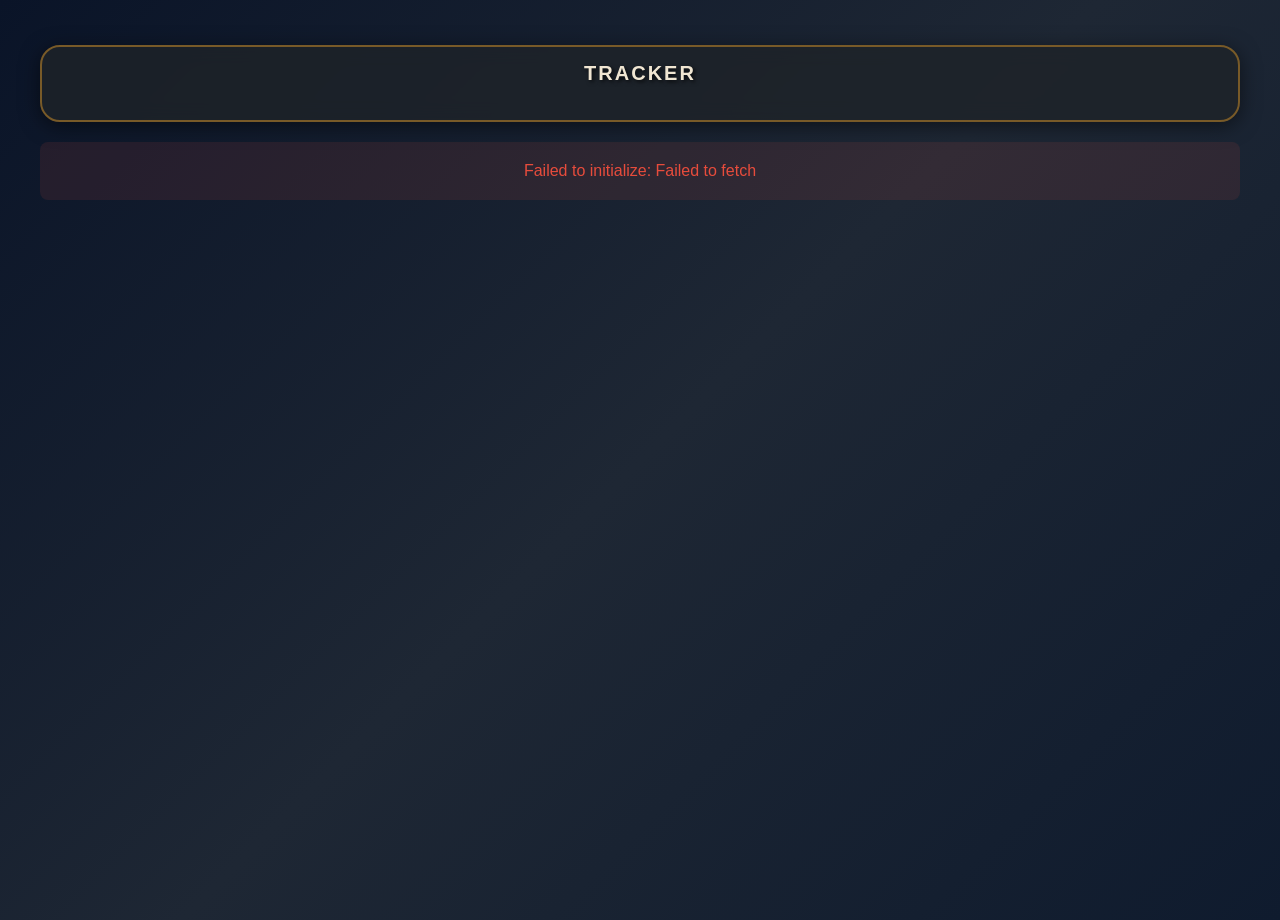
<file: index.html>
<!DOCTYPE html>
<html lang="en">
<head>
    <meta charset="UTF-8">
    <meta name="viewport" content="width=device-width, initial-scale=1.0">
    <title>Arena LoL - Challenge Tracker</title>

    <!-- Telegram WebApp SDK -->
    <script src="https://telegram.org/js/telegram-web-app.js"></script>

    <style>
        body {
            font-family: 'Segoe UI', 'Arial', sans-serif;
            background: linear-gradient(135deg, #0a1428 0%, #1e2734 50%, #0f1b2e 100%);
            color: #c9aa71;
            margin: 0;
            padding-top: 10px;
            padding-left: 9px;
            padding-right: 9px;
            padding-bottom: 10px;
            min-height: 100vh;
        }

        .container {
            max-width: 1200px;
            margin: 0 auto;
            padding-top: 35px;
        }

        .header {
            text-align: center;
            margin-bottom: 20px;
            background: rgba(30, 35, 40, 0.8);
            padding: 5px 20px 20px 20px;
            border-radius: 20px;
            border: 2px solid #785a28;
            box-shadow: 0 4px 20px rgba(0, 0, 0, 0.5);
            backdrop-filter: blur(10px);
        }

        .header h1 {
            margin: 0 0 15px 0;
            color: #f0e6d2;
            font-size: 20px;
            font-weight: bold;
            text-shadow: 2px 2px 4px rgba(0, 0, 0, 0.8);
            text-transform: uppercase;
            letter-spacing: 2px;
            padding-top: 10px;
        }

        .progress-stats {
            display: flex;
            justify-content: space-around;
            margin: 15px 0;
            flex-wrap: wrap;
            gap: 10px;
        }

        .stat-item {
            background: rgba(15, 20, 25, 0.8);
            padding: 12px 18px;
            border-radius: 6px;
            border: 1px solid #785a28;
            text-align: center;
            min-width: 90px;
            box-shadow: inset 0 2px 4px rgba(0, 0, 0, 0.3);
        }

        .stat-number {
            font-size: 22px;
            font-weight: bold;
            color: #c8aa6e;
            text-shadow: 1px 1px 2px rgba(0, 0, 0, 0.8);
        }

        .stat-label {
            font-size: 12px;
            color: var(--tg-theme-hint-color, #666);
            margin-top: 2px;
        }

        .controls {
            display: flex;
            gap: 10px;
            justify-content: center;
            margin: 15px 0;
            flex-wrap: wrap;
        }

        .button {
            background: linear-gradient(145deg, #c8aa6e, #a6905d);
            color: #1e2328;
            border: 2px solid #785a28;
            padding: 14px 28px;
            border-radius: 6px;
            font-size: 16px;
            font-weight: bold;
            cursor: pointer;
            transition: all 0.3s ease;
            min-width: 120px;
            text-transform: uppercase;
            letter-spacing: 1px;
            box-shadow: 0 4px 8px rgba(0, 0, 0, 0.3);
        }

        .button:hover {
            background: linear-gradient(145deg, #dac082, #c8aa6e);
            transform: translateY(-2px);
            box-shadow: 0 6px 12px rgba(0, 0, 0, 0.4);
        }

        .button:disabled {
            background: #666;
            cursor: not-allowed;
            transform: none;
            opacity: 0.5;
        }

        .button.secondary {
            background: linear-gradient(145deg, #463714, #3a2d10);
            color: #c9aa71;
            border-color: #5a4420;
        }

        .button.secondary:hover {
            background: linear-gradient(145deg, #5a4420, #463714);
        }

        .button.subtle {
            background: rgba(30, 35, 40, 0.6);
            color: #666;
            border: 1px solid rgba(120, 90, 40, 0.3);
            font-size: 12px;
            padding: 8px 16px;
            min-width: 80px;
            opacity: 0.7;
            text-transform: none;
            letter-spacing: 0;
        }

        /* .button.subtle:hover {
            background: rgba(30, 35, 40, 0.8);
            color: #888;
            border-color: rgba(120, 90, 40, 0.5);
            opacity: 0.9;
            transform: none;
        } */

        .search-filter-section {
            display: flex;
            gap: 20px;
            justify-content: center;
            align-items: flex-end;
            margin: 15px 0;
            flex-wrap: wrap;
        }

        .search-container,
        .filter-container {
            display: flex;
            flex-direction: column;
            align-items: center;
            min-width: 200px;
        }

        .search-label,
        .filter-label {
            display: block;
            margin-bottom: 8px;
            color: #f0e6d2;
            font-size: 14px;
            font-weight: bold;
            text-shadow: 1px 1px 2px rgba(0, 0, 0, 0.8);
        }

        .search-input,
        .class-filter {
            background: rgba(15, 20, 25, 0.9);
            border: 2px solid #785a28;
            border-radius: 6px;
            padding: 10px 15px;
            color: #f0e6d2;
            font-size: 14px;
            font-weight: bold;
            outline: none;
            box-shadow: 0 4px 8px rgba(0, 0, 0, 0.3);
            width: 100%;
            box-sizing: border-box;
        }

        .search-input {
            text-align: left;
        }

        .class-filter {
            cursor: pointer;
            text-align: center;
        }

        .search-input:hover,
        .class-filter:hover {
            border-color: #c8aa6e;
            box-shadow: 0 6px 12px rgba(0, 0, 0, 0.4);
        }

        .search-input:focus,
        .class-filter:focus {
            border-color: #c8aa6e;
            box-shadow: 0 0 10px rgba(200, 170, 110, 0.5);
        }

        .search-input::placeholder {
            color: #666;
            opacity: 0.8;
        }

        .class-filter option {
            background: #1e2328;
            color: #f0e6d2;
            padding: 8px;
        }


        .loading {
            text-align: center;
            padding: 50px;
            font-size: 18px;
        }

        .error {
            color: #e74c3c;
            text-align: center;
            padding: 20px;
            background: rgba(231, 76, 60, 0.1);
            border-radius: 8px;
            margin: 20px 0;
        }

        .champions-grid {
            display: grid;
            grid-template-columns: repeat(auto-fill, minmax(140px, 1fr));
            gap: 12px;
            padding: 20px 0;
        }

        .champion-card {
            position: relative;
            border: 2px solid #3c5d69;
            border-radius: 6px;
            overflow: hidden;
            transition: all 0.3s ease;
            cursor: pointer;
            background: linear-gradient(145deg, #1e2328, #2a3039);
            aspect-ratio: 1;
            box-shadow: 0 4px 8px rgba(0, 0, 0, 0.4);
        }

        .champion-card.completed {
            border-color: #c8aa6e;
            box-shadow: 0 0 20px rgba(200, 170, 110, 0.6);
            border-width: 3px;
        }

        .champion-card.completed::after {
            content: '✓';
            position: absolute;
            bottom: 8px;
            right: 8px;
            background: linear-gradient(145deg, #e6c66e, #c8aa6e);
            color: #1e2328;
            width: 32px;
            height: 32px;
            border-radius: 4px;
            display: flex;
            align-items: center;
            justify-content: center;
            font-weight: 900;
            font-size: 18px;
            z-index: 2;
            border: 2px solid #785a28;
            box-shadow: 0 3px 6px rgba(0, 0, 0, 0.5);
            text-shadow: 1px 1px 2px rgba(0, 0, 0, 0.3);
        }

        .champion-card:hover {
            transform: scale(1.08);
            border-color: #c8aa6e;
            box-shadow: 0 8px 16px rgba(0, 0, 0, 0.6);
        }


        .champion-image {
            width: 100%;
            height: 100%;
            object-fit: cover;
            display: block;
        }

        .champion-name {
            position: absolute;
            bottom: 0;
            left: 0;
            right: 0;
            background: linear-gradient(transparent, rgba(0, 0, 0, 0.85));
            color: #f0e6d2;
            text-align: center;
            padding: 20px 6px 8px;
            font-size: 11px;
            font-weight: bold;
            text-shadow: 2px 2px 4px rgba(0, 0, 0, 0.9);
            letter-spacing: 0.5px;
        }


        .status-message {
            text-align: center;
            padding: 10px;
            margin: 10px 0;
            border-radius: 8px;
            display: none;
        }

        .status-message.success {
            background: rgba(46, 204, 113, 0.2);
            color: #2ecc71;
            border: 1px solid #2ecc71;
        }

        .status-message.error {
            background: rgba(231, 76, 60, 0.2);
            color: #e74c3c;
            border: 1px solid #e74c3c;
        }

        @media (max-width: 768px) {
            .header {
                border-radius: 25px;
                margin: 0 5px 20px 5px;
            }

            .champions-grid {
                grid-template-columns: repeat(auto-fill, minmax(110px, 1fr));
                gap: 8px;
            }

            .search-filter-section {
                flex-direction: column;
                gap: 15px;
            }

            .search-container,
            .filter-container {
                min-width: auto;
                width: 100%;
            }

            .controls {
                flex-direction: column;
                align-items: stretch;
                gap: 8px;
            }

            .button {
                margin: 0;
                padding: 12px 20px;
            }

            .progress-stats {
                justify-content: space-between;
                gap: 8px;
            }

            .stat-item {
                min-width: 70px;
                padding: 8px 12px;
            }

            .header h1 {
                font-size: 22px;
                letter-spacing: 1px;
            }

            .champion-card.completed::after {
                width: 28px;
                height: 28px;
                font-size: 16px;
                bottom: 6px;
                right: 6px;
            }
        }
    </style>
</head>
<body>
    <div class="container">
        <div class="header">
            <h1>TRACKER</h1>

            <div id="loading" class="loading">
                Loading your progress...
            </div>

            <div id="main-content" style="display: none;">
                <div class="progress-stats">
                    <div class="stat-item">
                        <div class="stat-number" id="completed-count">0</div>
                        <div class="stat-label">Completed</div>
                    </div>
                    <div class="stat-item">
                        <div class="stat-number" id="remaining-count">0</div>
                        <div class="stat-label">Remaining</div>
                    </div>
                    <div class="stat-item">
                        <div class="stat-number" id="progress-percentage">0%</div>
                        <div class="stat-label">Progress</div>
                    </div>
                </div>

                <div class="search-filter-section">
                    <div class="search-container">
                        <label for="search-input" class="search-label">Search:</label>
                        <input
                            type="text"
                            id="search-input"
                            class="search-input"
                            placeholder="Champion name..."
                            oninput="searchChampions()"
                        >
                    </div>

                    <div class="filter-container">
                        <label for="class-filter" class="filter-label">Filter by Class:</label>
                        <select id="class-filter" class="class-filter" onchange="filterByClass()">
                            <option value="all">All Champions</option>
                            <!-- Options will be populated dynamically -->
                        </select>
                    </div>
                </div>

                <div class="controls">
                    <button id="edit-btn" class="button" onclick="toggleEditMode()">Edit</button>
                    <button id="save-btn" class="button" onclick="saveProgress()" style="display: none;">Save</button>
                    <button class="button subtle" onclick="window.open('https://sh-development.ru', '_blank')">sh-development.ru</button>
                </div>
            </div>

            <div id="status-message" class="status-message"></div>
        </div>


        <div id="error" class="error" style="display: none;"></div>

        <div id="champions-grid" class="champions-grid" style="display: none;">
            <!-- Champions will be loaded here -->
        </div>
    </div>

    <!-- Application Scripts -->
    <script src="config.js"></script>
    <script src="telegram.js"></script>
    <script>
        class ArenaTracker {
            constructor() {
                this.champions = [];
                this.completedChampions = new Set();
                this.isEditMode = false;
                this.originalCompleted = new Set();
                this.currentVersion = null;
                this.currentFilter = 'all';
                this.currentSearch = '';
                this.allClasses = new Set();

                this.init();
            }

            async init() {
                try {
                    // Wait for config and telegram to load
                    if (!window.CONFIG || !window.TelegramApp) {
                        setTimeout(() => this.init(), 100);
                        return;
                    }

                    await this.loadLatestVersion();
                    await this.loadChampions();
                    await this.loadUserProgress();
                    this.populateClassFilter();
                    this.renderChampions();
                    this.updateStats();
                    this.showMainContent();

                } catch (error) {
                    this.showError('Failed to initialize: ' + error.message);
                }
            }

            async loadLatestVersion() {
                const response = await fetch('https://ddragon.leagueoflegends.com/api/versions.json');
                if (!response.ok) throw new Error('Failed to fetch versions');

                const versions = await response.json();
                this.currentVersion = versions[0];
                console.log('Latest version:', this.currentVersion);
            }

            async loadChampions() {
                const response = await fetch(
                    `https://ddragon.leagueoflegends.com/cdn/${this.currentVersion}/data/en_US/champion.json`
                );
                if (!response.ok) throw new Error('Failed to fetch champions');

                const data = await response.json();
                this.champions = Object.values(data.data).sort((a, b) => a.name.localeCompare(b.name));

                // Extract all unique classes
                this.champions.forEach(champion => {
                    champion.tags.forEach(tag => this.allClasses.add(tag));
                });

                console.log(`Loaded ${this.champions.length} champions`);
                console.log('Available classes:', Array.from(this.allClasses).sort());
            }

            async loadUserProgress() {
                try {
                    const endpoint = window.CONFIG.API_ENDPOINTS.GET_DATA;
                    const response = await fetch(endpoint, {
                        method: 'POST',
                        headers: window.TelegramApp.getAuthHeaders(),
                        body: JSON.stringify({})
                    });

                    if (!response.ok) {
                        throw new Error(`HTTP ${response.status}`);
                    }

                    const responseData = await response.json();
                    const userData = responseData.user || responseData;

                    // Load arena progress from user data
                    const arenaProgress = userData.user_data?.arena_progress || [];
                    this.completedChampions = new Set(arenaProgress);

                    console.log(`Loaded progress: ${this.completedChampions.size} champions completed`);

                } catch (error) {
                    console.log('No existing progress found, starting fresh');
                    this.completedChampions = new Set();
                }
            }

            async saveUserProgress() {
                try {
                    const arenaProgress = Array.from(this.completedChampions);

                    const updateData = {
                        user_data: {
                            arena_progress: arenaProgress,
                            last_updated: new Date().toISOString()
                        }
                    };

                    const endpoint = window.CONFIG.API_ENDPOINTS.UPDATE_DATA;
                    const response = await fetch(endpoint, {
                        method: 'POST',
                        headers: window.TelegramApp.getAuthHeaders(),
                        body: JSON.stringify(updateData)
                    });

                    if (!response.ok) {
                        throw new Error(`HTTP ${response.status}`);
                    }

                    console.log('Progress saved successfully');

                    // Haptic feedback
                    window.TelegramApp.hapticFeedback('success');

                } catch (error) {
                    console.error('Failed to save progress:', error);
                    this.showStatus('Failed to save progress: ' + error.message, 'error');

                    // Haptic feedback for error
                    window.TelegramApp.hapticFeedback('error');
                    throw error;
                }
            }

            populateClassFilter() {
                const filterSelect = document.getElementById('class-filter');

                // Clear existing options except "All Champions"
                while (filterSelect.children.length > 1) {
                    filterSelect.removeChild(filterSelect.lastChild);
                }

                // Add class options
                const sortedClasses = Array.from(this.allClasses).sort();
                sortedClasses.forEach(className => {
                    const option = document.createElement('option');
                    option.value = className;
                    option.textContent = className;
                    filterSelect.appendChild(option);
                });
            }

            getFilteredChampions() {
                let filteredChampions = this.champions;

                // Apply class filter
                if (this.currentFilter !== 'all') {
                    filteredChampions = filteredChampions.filter(champion =>
                        champion.tags.includes(this.currentFilter)
                    );
                }

                // Apply search filter
                if (this.currentSearch.trim() !== '') {
                    const searchTerm = this.currentSearch.toLowerCase().trim();
                    filteredChampions = filteredChampions.filter(champion =>
                        champion.name.toLowerCase().includes(searchTerm)
                    );
                }

                return filteredChampions;
            }

            renderChampions() {
                const grid = document.getElementById('champions-grid');
                const filteredChampions = this.getFilteredChampions();

                grid.innerHTML = filteredChampions.map(champion => {
                    const imageUrl = `https://ddragon.leagueoflegends.com/cdn/${this.currentVersion}/img/champion/${champion.image.full}`;
                    const isCompleted = this.completedChampions.has(champion.id);

                    return `
                        <div class="champion-card ${isCompleted ? 'completed' : ''}"
                             data-champion-id="${champion.id}"
                             data-champion-classes="${champion.tags.join(' ')}"
                             onclick="arenaTracker.toggleChampion('${champion.id}')">
                            <img
                                class="champion-image"
                                src="${imageUrl}"
                                alt="${champion.name}"
                                loading="lazy"
                                onerror="this.style.display='none'"
                            >
                            <div class="champion-name">${champion.name}</div>
                        </div>
                    `;
                }).join('');

                grid.style.display = 'grid';
            }

            filterByClass(selectedClass) {
                this.currentFilter = selectedClass;
                this.renderChampions();
                this.updateStats();
            }

            searchChampions(searchTerm) {
                this.currentSearch = searchTerm || '';
                this.renderChampions();
                this.updateStats();
            }

            toggleChampion(championId) {
                if (!this.isEditMode) return;

                if (this.completedChampions.has(championId)) {
                    this.completedChampions.delete(championId);
                } else {
                    this.completedChampions.add(championId);
                }

                // Update visual state
                const card = document.querySelector(`[data-champion-id="${championId}"]`);
                if (card) {
                    card.classList.toggle('completed', this.completedChampions.has(championId));
                }

                this.updateStats();

                // Light haptic feedback
                window.TelegramApp.hapticFeedback('light');
            }

            updateStats() {
                const totalCompleted = this.completedChampions.size;
                const totalChampions = this.champions.length;
                const totalRemaining = totalChampions - totalCompleted;
                const totalPercentage = totalChampions > 0 ? Math.round((totalCompleted / totalChampions) * 100) : 0;

                // Always show total stats regardless of filter
                document.getElementById('completed-count').textContent = totalCompleted;
                document.getElementById('remaining-count').textContent = totalRemaining;
                document.getElementById('progress-percentage').textContent = totalPercentage + '%';
            }

            toggleEditMode() {
                this.isEditMode = !this.isEditMode;

                if (this.isEditMode) {
                    this.originalCompleted = new Set(this.completedChampions);
                    this.enterEditMode();
                } else {
                    this.exitEditMode();
                }
            }

            enterEditMode() {
                document.getElementById('edit-btn').style.display = 'none';
                document.getElementById('save-btn').style.display = 'inline-block';
            }

            exitEditMode() {
                this.isEditMode = false;
                document.getElementById('edit-btn').style.display = 'inline-block';
                document.getElementById('save-btn').style.display = 'none';
            }

            async saveProgress() {
                try {
                    await this.saveUserProgress();
                    this.exitEditMode();
                } catch (error) {
                    // Error handling is done in saveUserProgress
                }
            }



            showMainContent() {
                document.getElementById('loading').style.display = 'none';
                document.getElementById('main-content').style.display = 'block';
            }

            showError(message) {
                const loading = document.getElementById('loading');
                const error = document.getElementById('error');

                loading.style.display = 'none';
                error.style.display = 'block';
                error.textContent = message;

                console.error(message);
            }

            showStatus(message, type = 'success') {
                const statusEl = document.getElementById('status-message');
                statusEl.textContent = message;
                statusEl.className = `status-message ${type}`;
                statusEl.style.display = 'block';

                setTimeout(() => {
                    statusEl.style.display = 'none';
                }, 3000);
            }
        }

        // Global functions for onclick handlers
        function toggleEditMode() {
            arenaTracker.toggleEditMode();
        }

        function saveProgress() {
            arenaTracker.saveProgress();
        }

        function filterByClass() {
            const filterSelect = document.getElementById('class-filter');
            arenaTracker.filterByClass(filterSelect.value);
        }

        function searchChampions() {
            const searchInput = document.getElementById('search-input');
            arenaTracker.searchChampions(searchInput.value);
        }

        // Initialize the application
        const arenaTracker = new ArenaTracker();

        // Export for global use
        window.ArenaTracker = arenaTracker;
    </script>
</body>
</html>
</file>
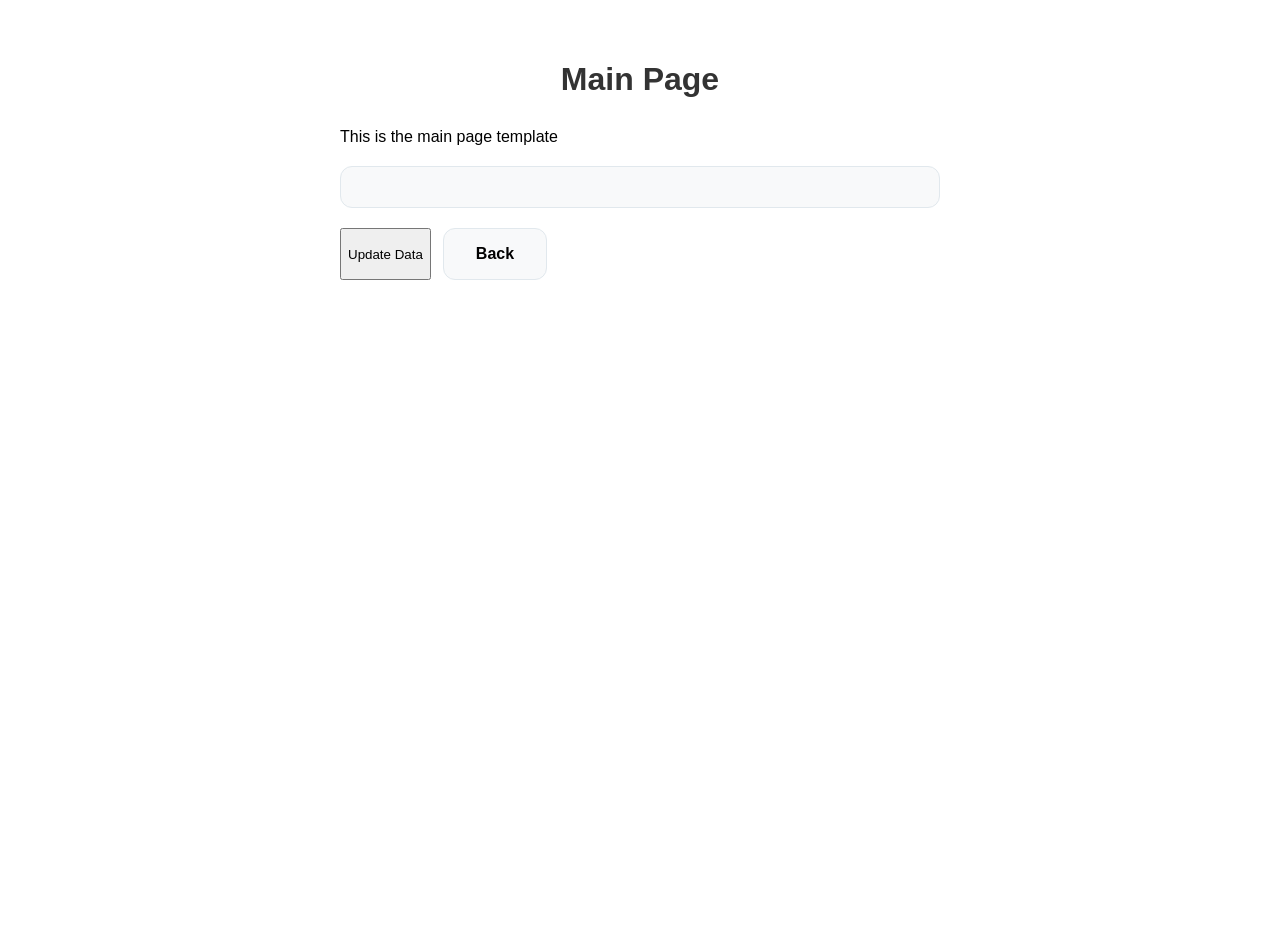
<file: backup/main/index.html>
<!DOCTYPE html>
<html lang="en">
<head>
    <meta charset="UTF-8">
    <meta name="viewport" content="width=device-width, initial-scale=1.0">
    <title>Main - Telegram App</title>
    <link rel="stylesheet" href="../../style.css">
    <link rel="stylesheet" href="style.css">
    <script src="https://telegram.org/js/telegram-web-app.js"></script>
</head>
<body>
    <div id="app">
        <div class="page-container">
            <h1>Main Page</h1>
            <p>This is the main page template</p>
            <div class="user-info" id="user-info">
                <!-- User info will be loaded here -->
            </div>
            <div class="actions">
                <button id="update-btn" class="primary-btn">Update Data</button>
                <button id="back-btn" class="secondary-btn">Back</button>
            </div>
        </div>
    </div>

    <script src="../../telegram.js"></script>
    <script src="app.js"></script>
</body>
</html>
</file>
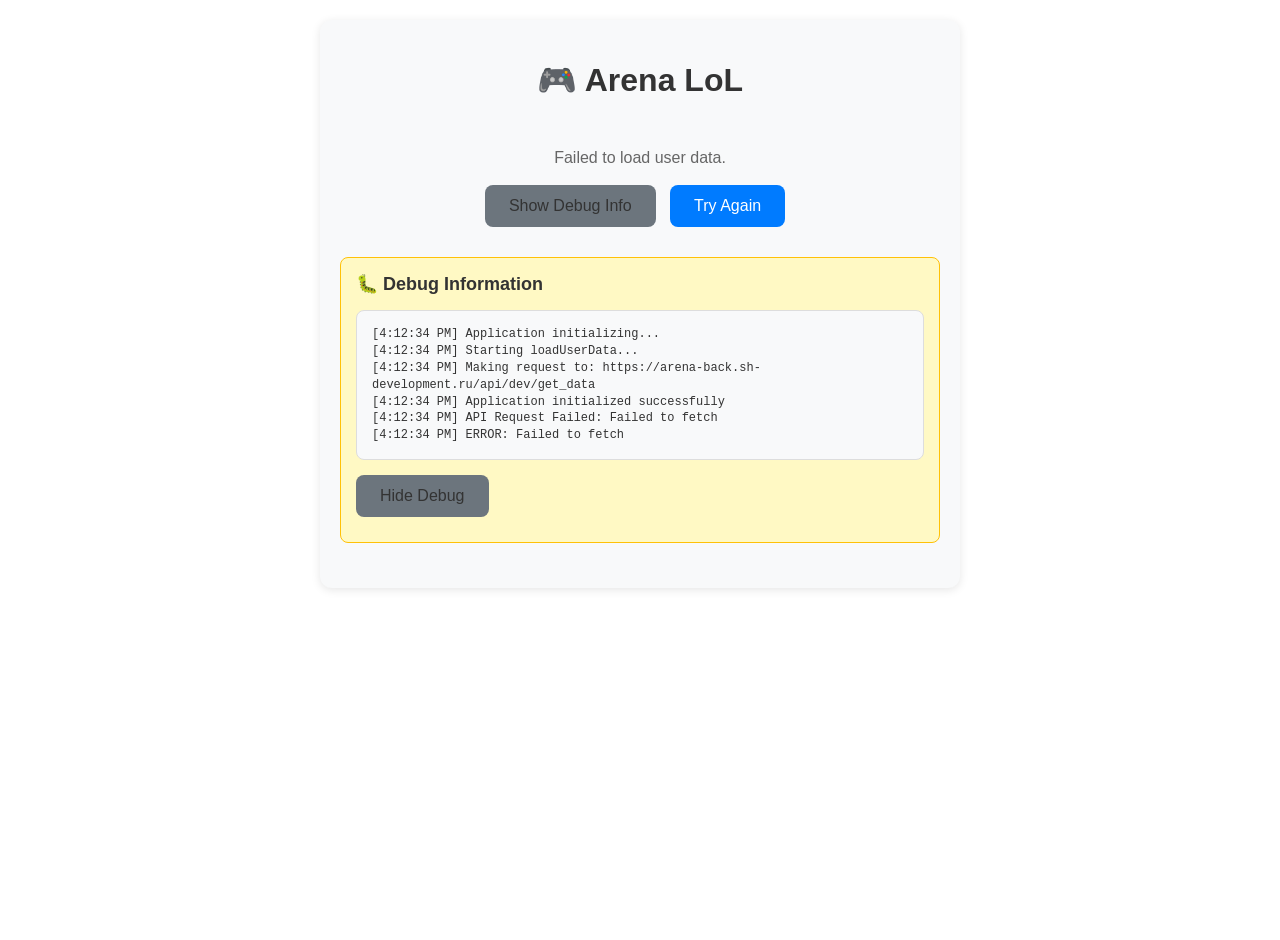
<file: test.html>
<!DOCTYPE html>
<html lang="en">
<head>
    <meta charset="UTF-8">
    <meta name="viewport" content="width=device-width, initial-scale=1.0">
    <title>Arena LoL - User Data</title>

    <!-- Telegram WebApp SDK -->
    <script src="https://telegram.org/js/telegram-web-app.js"></script>

    <!-- Application Styles -->
    <link rel="stylesheet" href="style.css">
</head>
<body>
    <div class="container">
        <h1>🎮 Arena LoL</h1>

        <div id="loading" class="loading">
            Loading user data...
        </div>

        <div id="debug-info" class="section" style="display: none;">
            <div class="section-title">🐛 Debug Information</div>
            <div id="debug-content" class="user-data-display" style="font-size: 12px; max-height: 300px; overflow-y: auto;">
                <!-- Debug info will be shown here -->
            </div>
            <button class="button secondary" onclick="toggleDebug()">Hide Debug</button>
        </div>

        <div id="main-content" style="display: none;">
            <div class="section">
                <div class="section-title">👤 User Information</div>
                <div id="user-info" class="user-info">
                    <!-- User info will be loaded here -->
                </div>
                <button class="button secondary" onclick="loadUserData()">🔄 Refresh</button>
            </div>

            <div class="section">
                <div class="section-title">📋 Current User Data</div>
                <div id="user-data-display" class="user-data-display">
                    <!-- Current user data will be displayed here -->
                </div>
            </div>

            <div class="section">
                <div class="section-title">✏️ Update User Data</div>
                <div class="input-group">
                    <label class="input-label" for="user-data-input">Enter new user data (JSON format):</label>
                    <textarea
                        id="user-data-input"
                        class="text-input"
                        placeholder='{"test": "test_data", "preferences": {"theme": "dark"}}'
                    ></textarea>
                </div>
                <button class="button" onclick="updateUserData()">💾 Update Data</button>
                <div id="status" class="status"></div>
            </div>
        </div>
    </div>

    <!-- Application Scripts -->
    <script src="config.js"></script>
    <script src="telegram.js"></script>
    <script src="app.js"></script>
</body>
</html>
</file>
<file: style.css>
/* Arena LoL Telegram WebApp Styles */

/* Base Styles */
body {
    font-family: -apple-system, BlinkMacSystemFont, 'Segoe UI', Roboto, sans-serif;
    background: var(--tg-theme-bg-color, #ffffff);
    color: var(--tg-theme-text-color, #000000);
    margin: 0;
    padding: 20px;
    min-height: 100vh;
}

/* Container */
.container {
    max-width: 600px;
    margin: 0 auto;
    background: var(--tg-theme-secondary-bg-color, #f8f9fa);
    border-radius: 12px;
    padding: 20px;
    box-shadow: 0 2px 10px rgba(0,0,0,0.1);
}

/* Headings */
h1 {
    text-align: center;
    margin-bottom: 30px;
    color: var(--tg-theme-text-color, #333);
}

/* Sections */
.section {
    margin-bottom: 25px;
    padding: 15px;
    border: 1px solid var(--tg-theme-hint-color, #ddd);
    border-radius: 8px;
    background: var(--tg-theme-bg-color, #fff);
}

.section-title {
    font-weight: bold;
    font-size: 18px;
    margin-bottom: 15px;
    color: var(--tg-theme-text-color, #333);
}

/* User Info */
.user-info {
    background: var(--tg-theme-secondary-bg-color, #f8f9fa);
    padding: 15px;
    border-radius: 8px;
    margin-bottom: 15px;
}

.info-row {
    display: flex;
    justify-content: space-between;
    margin-bottom: 8px;
}

.info-label {
    font-weight: bold;
    color: var(--tg-theme-text-color, #333);
}

.info-value {
    color: var(--tg-theme-hint-color, #666);
}

/* Data Display */
.user-data-display {
    background: #f8f9fa;
    border: 1px solid #ddd;
    border-radius: 8px;
    padding: 15px;
    font-family: 'Courier New', monospace;
    white-space: pre-wrap;
    word-wrap: break-word;
    font-size: 14px;
    line-height: 1.4;
    margin-bottom: 15px;
    min-height: 100px;
    color: #333 !important;
}

/* Form Elements */
.input-group {
    margin-bottom: 15px;
}

.input-label {
    display: block;
    font-weight: bold;
    margin-bottom: 8px;
    color: var(--tg-theme-text-color, #333);
}

.text-input {
    width: 100%;
    padding: 12px;
    border: 1px solid var(--tg-theme-hint-color, #ddd);
    border-radius: 8px;
    font-size: 14px;
    font-family: 'Courier New', monospace;
    background: var(--tg-theme-bg-color, #fff);
    color: var(--tg-theme-text-color, #333);
    box-sizing: border-box;
    resize: vertical;
    min-height: 120px;
}

/* Buttons */
.button {
    background: var(--tg-theme-button-color, #007bff);
    color: var(--tg-theme-button-text-color, #ffffff);
    border: none;
    padding: 12px 24px;
    border-radius: 8px;
    font-size: 16px;
    cursor: pointer;
    margin-right: 10px;
    margin-bottom: 10px;
    transition: opacity 0.2s ease;
}

.button:hover {
    opacity: 0.8;
}

.button:disabled {
    background: var(--tg-theme-hint-color, #ccc);
    cursor: not-allowed;
    opacity: 0.6;
}

.button.secondary {
    background: var(--tg-theme-secondary-bg-color, #6c757d);
    color: var(--tg-theme-text-color, #333);
}

/* Status Messages */
.status {
    padding: 10px 15px;
    border-radius: 8px;
    margin-top: 15px;
    font-size: 14px;
    display: none;
    transition: opacity 0.3s ease;
}

.status.success {
    background: #d4edda;
    border: 1px solid #c3e6cb;
    color: #155724;
}

.status.error {
    background: #f8d7da;
    border: 1px solid #f5c6cb;
    color: #721c24;
}

.status.info {
    background: #d1ecf1;
    border: 1px solid #bee5eb;
    color: #0c5460;
}

/* Loading */
.loading {
    text-align: center;
    padding: 20px;
    color: var(--tg-theme-hint-color, #666);
}

/* Debug Section */
#debug-info {
    border-color: #ffc107;
    background: #fff9c4;
}

#debug-content {
    font-size: 12px;
    max-height: 300px;
    overflow-y: auto;
    background: #f8f9fa;
}

/* Responsive Design */
@media (max-width: 768px) {
    body {
        padding: 10px;
    }

    .container {
        padding: 15px;
    }

    .section {
        padding: 12px;
    }

    .button {
        width: 100%;
        margin-right: 0;
    }
}

/* Focus states for better accessibility */
.text-input:focus,
.button:focus {
    outline: 2px solid var(--tg-theme-link-color, #2481cc);
    outline-offset: 2px;
}

/* Animation classes */
.fade-in {
    animation: fadeIn 0.3s ease-in;
}

.fade-out {
    animation: fadeOut 0.3s ease-out;
}

@keyframes fadeIn {
    from { opacity: 0; }
    to { opacity: 1; }
}

@keyframes fadeOut {
    from { opacity: 1; }
    to { opacity: 0; }
}
</file>
<file: backup/main/style.css>
/* Main page specific styles */

.page-container {
    max-width: 600px;
    margin: 0 auto;
    padding: 20px;
}

.user-info {
    background: var(--tg-theme-secondary-bg-color, #f8f9fa);
    border-radius: 12px;
    padding: 20px;
    margin: 20px 0;
    border: 1px solid var(--tg-theme-section-separator-color, #e1e8ed);
}

.user-info h3 {
    margin-bottom: 12px;
    color: var(--tg-theme-text-color, #000000);
}

.user-info p {
    margin-bottom: 8px;
    font-size: 14px;
}

.user-info .user-data {
    background: var(--tg-theme-bg-color, #ffffff);
    border-radius: 8px;
    padding: 12px;
    margin-top: 12px;
    font-family: monospace;
    font-size: 12px;
    white-space: pre-wrap;
    word-break: break-all;
}

.actions {
    display: flex;
    gap: 12px;
    flex-wrap: wrap;
    margin-top: 20px;
}

.secondary-btn {
    background: var(--tg-theme-secondary-bg-color, #f8f9fa);
    color: var(--tg-theme-text-color, #000000);
    border: 1px solid var(--tg-theme-section-separator-color, #e1e8ed);
    border-radius: 12px;
    padding: 16px 32px;
    font-size: 16px;
    font-weight: 600;
    cursor: pointer;
    transition: all 0.2s ease;
}

.secondary-btn:hover {
    opacity: 0.8;
}

@media (max-width: 768px) {
    .actions {
        flex-direction: column;
    }

    .actions button {
        width: 100%;
    }
}
</file>
